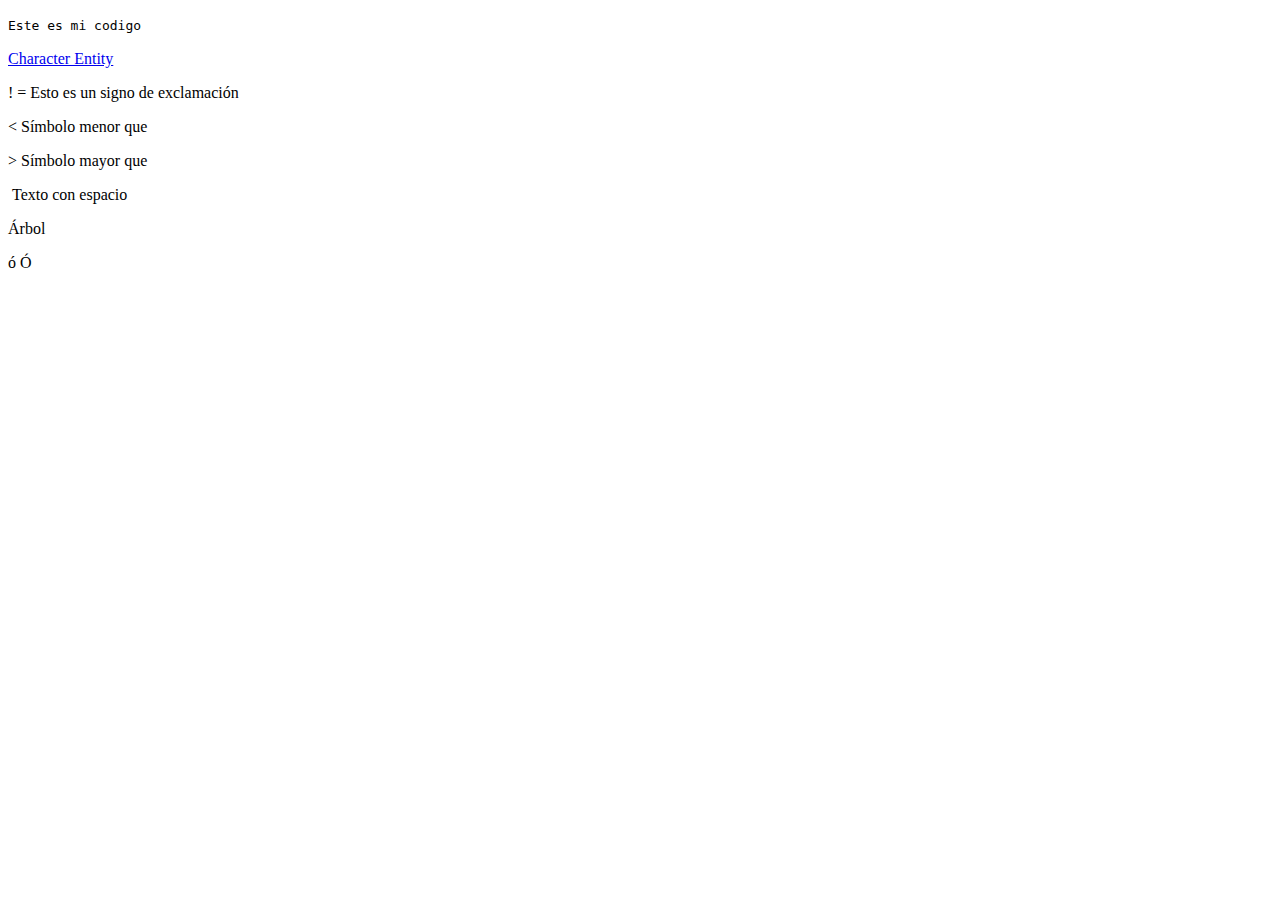
<file: caracteres/index.html>
<!DOCTYPE html>
<html lang="en">
<head>
    <meta charset="UTF-8">
    <meta name="viewport" content="width=device-width, initial-scale=1.0">
    <title>Caracteres</title>
</head>
<body>
    <p><code>Este es mi codigo</code></p> <!--Sirve para mostrar codigo en una pagina-->
    <!--Como usar el <> y ! sin que html lo interprete como codigo-->
    <!-- Para eso vamos a usar el  "Character entity"-->
    <a href="https://tools.w3cub.com/html-entities" target="_blank">Character Entity</a>
    <p>&excl; &equals; Esto es un signo de exclamación</p>
    <p>&lt; Símbolo menor que </p>
    <p>&gt; Símbolo mayor que</p>
    <p>&nbsp;Texto con espacio</p><!--Este espacio no se divide en dos lineas por el navegador, se respeta-->
    <p>&Aacute;rbol</p> <!--Se usa para darle tilde a una letra que quieras-->
    <p>&oacute;&nbsp;&Oacute;</p><!--Se usa tanto en letras MAYUSCULAS y minusculas-->

</body>
</html>
</file>
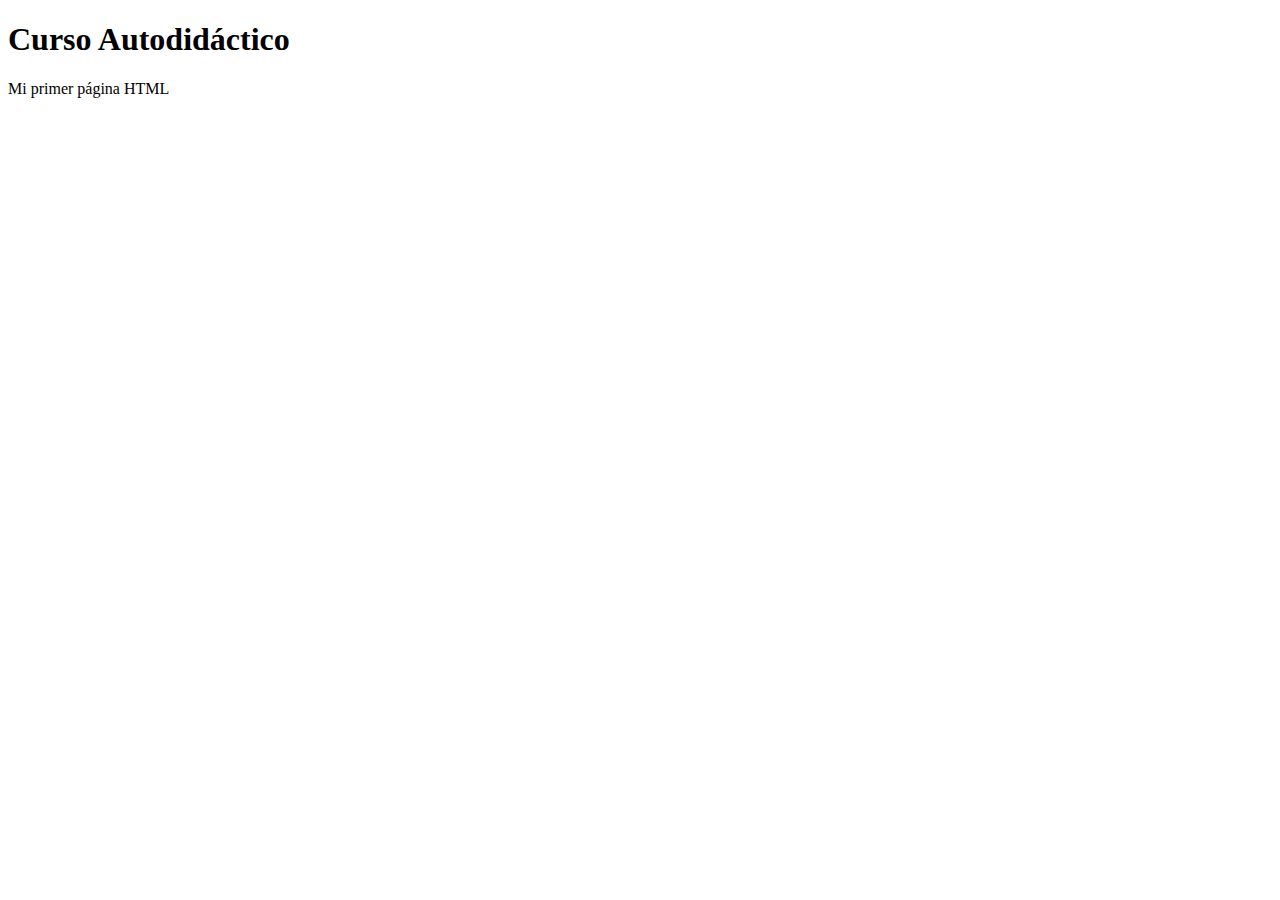
<file: conceptos-html/index.html>
<!DOCTYPE html>
<html lang="es">
  <!--Lo que está en head va arriba de la barra-->
  <!--La mayoria de etiquetas tienen un inicio y final y pueden tener etiquetas dentro de etiquetas-->
  <!--Tambien las etiquetas tienen atributos-->
  <!--Algunas etiquetas pueden tener etiquetas hijas-->
  <head>
    <!-- Si se abre etiqueta se cierra por mas que no tenga elemento dentro,
    un ejemplo es el meta-->
    
    <!--meta no se le puede poner contenido, solo atributos-->
    <meta charset="UTF-8" />
    <meta name="viewport" content="width=device-width, initial-scale=1.0" />
    <!--La etiqueta tittle el unico atributo puede recibir es el de lang y no puede contener otras 
    etiquetas hijas-->
    <title lang="es">Curso de HTML</title>
  </head>
  <!--Todo lo que va en body se visualiza en el navegador web-->
  <body>
    <!--En H1 se pueden poner atributos globales-->
    <h1>Curso Autodidáctico</h1>
    <!--La etiqueta p recibe atributos globales-->
    <p>Mi primer página HTML</p>
  </body>
</html>
</file>
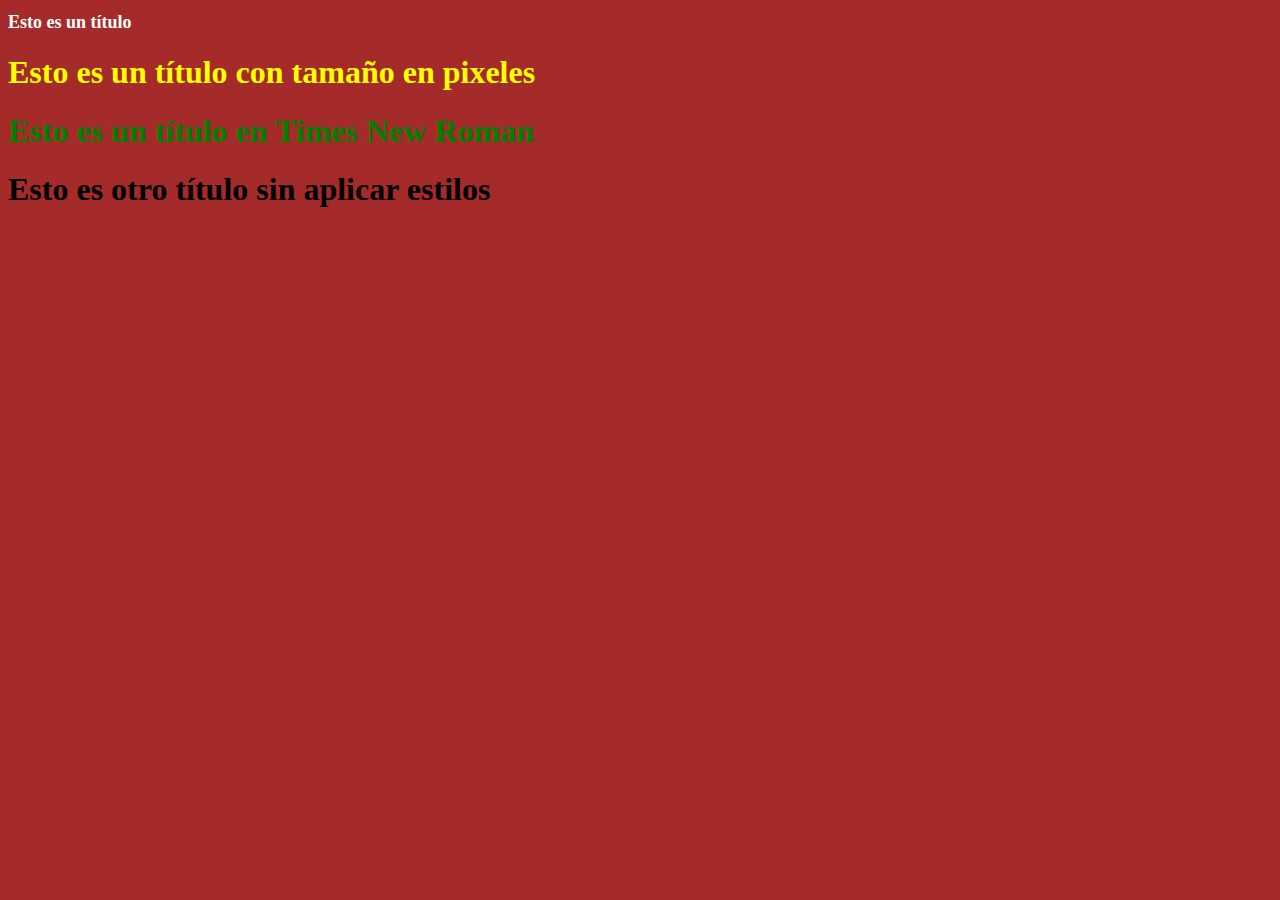
<file: estilos/index.html>
<!DOCTYPE html>
<html lang="en">
<head>
    <meta charset="UTF-8">
    <meta name="viewport" content="width=device-width, initial-scale=1.0">
    <title>Style Css</title>
</head>
<!--background cambia el color de fondo de una pagina-->
<!--Los colores podemos poner los que nos dice html o por codigo RGB-->
<body style="background-color: brown;">
    <!--Fontsize cambia el tamaño de la palabra-->
    <!--La etiqueta style separa otras herramientas con ";" -->
    <h1 style="color: white;font-size:large;">Esto es un título</h1>
    <h1 style="color: yellow;font: size 50px;">Esto es un título con tamaño en pixeles</h1>
    <h1 style="color: green;font-family:'Times New Roman', Times, serif ;">Esto es un título en Times New Roman</h1>


    <h1>Esto es otro título sin aplicar estilos</h1>
</body>
</html>
</file>
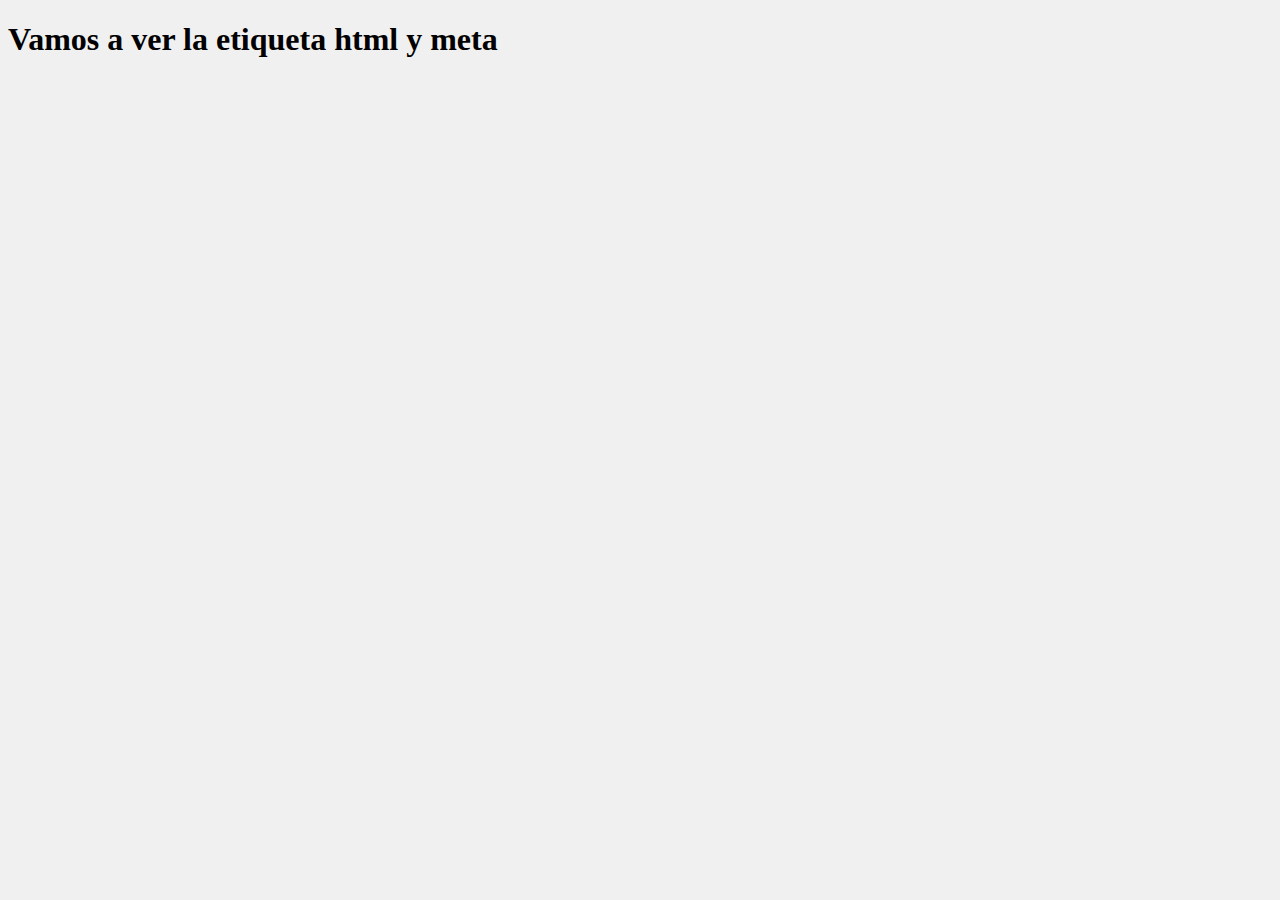
<file: html y meta/index.html>
<!DOCTYPE html>

<html lang="es" dir="ltr" class="mi-clase" style="background-color: #f0f0f0;">
<!-- lang Especifica el idioma principal del contenido del documento-->
<!--dir: La dirección del texto se establece de izquierda a derecha (ltr). izquierda a derecha
class: Se aplica una clase llamada "mi-clase".
style: Se define un estilo en línea para el fondo del elemento.
-->
<head>
  <meta charset="UTF-8"><!--sirve para poner tildes-->
  <meta name="viewport" content="width=device-width, initial-scale=1.0"><!--ajuste para multiplataformas-->
  <meta name="author" content="Braian Otondo"><!--añade nombre de autor-->

  <title>Título de barra</title>
</head>
<body>
  <h1>Vamos a ver la etiqueta html y meta</h1>

</body>
</html>
</file>
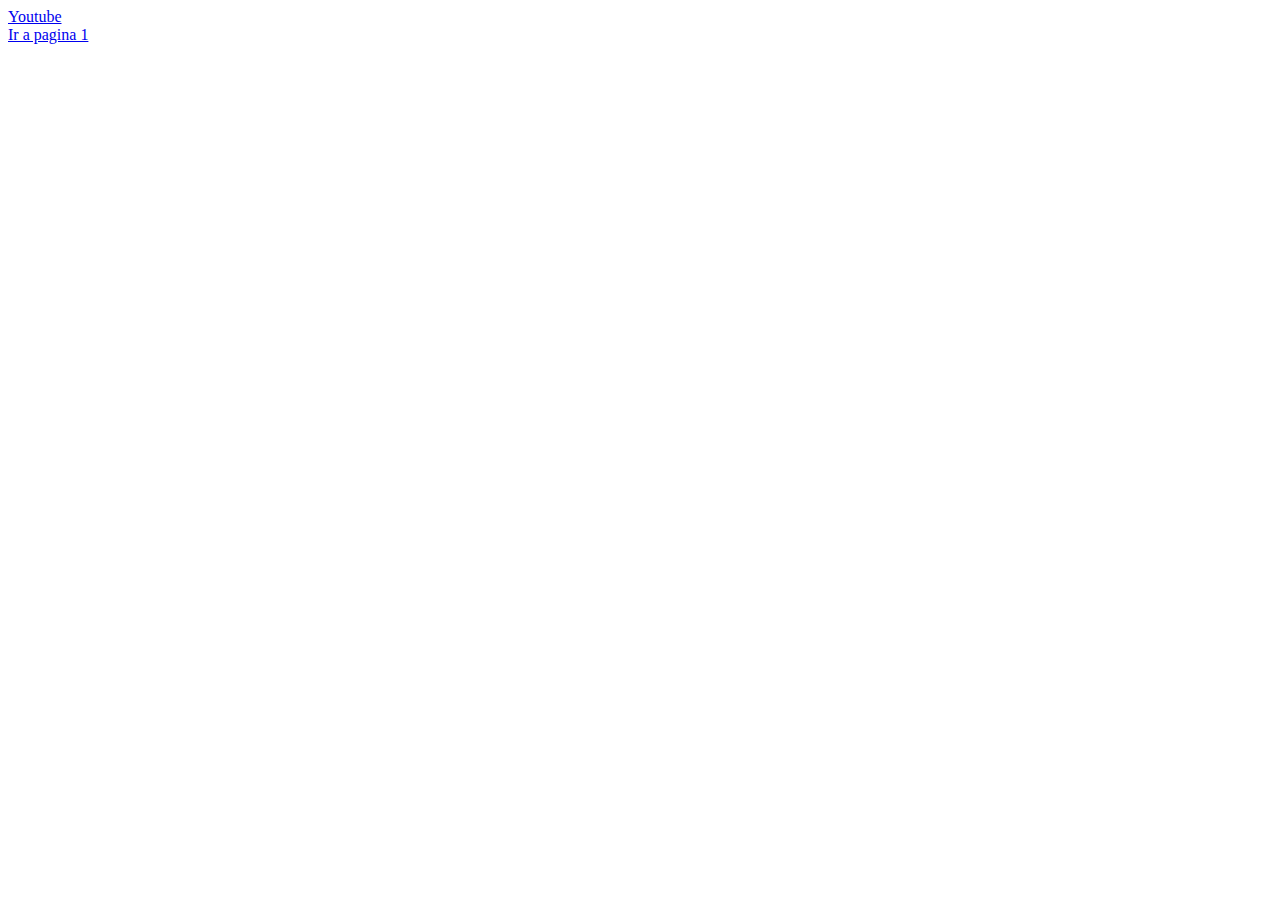
<file: links/index.html>
<!DOCTYPE html>
<html lang="en">
<head>
    <meta charset="UTF-8">
    <meta name="viewport" content="width=device-width, initial-scale=1.0">
    <title>Uso de Links</title>
</head>
<body>
    <a href="https://www.youtube.com" target="_blank">Youtube</a><!--href contiene el url mientras que la etiqueta a muestra-->
    <!--_blanck abre nueva pestaña al ir al link-->
    <br/>
    <a href="pagina1.html">Ir a pagina 1</a><!--No solo podemos poner links sino otras paginas html-->
    <!--TRUCO con ctrl + espacio podemos ver las paginas que podemos vincular-->
</body>
</html>
</file>
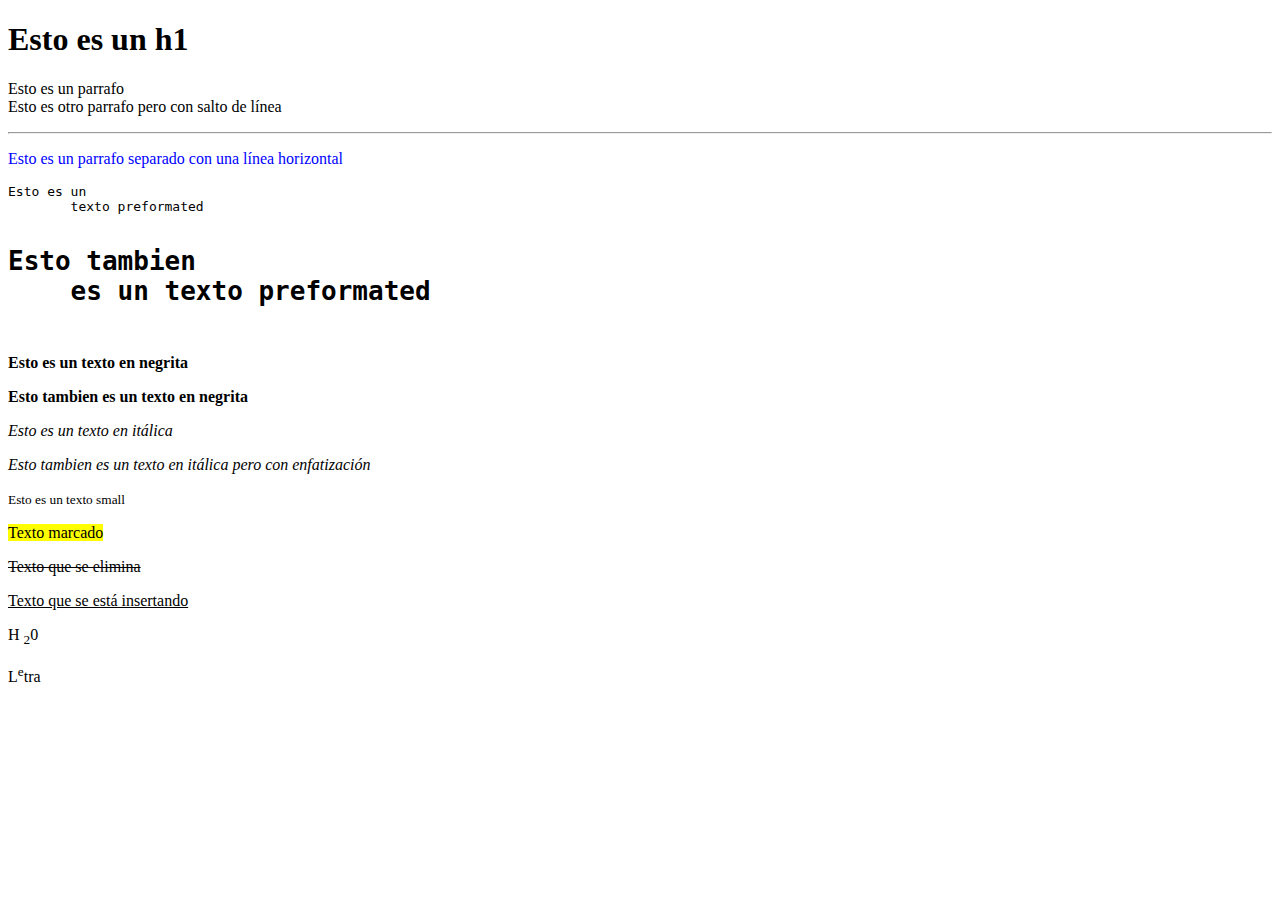
<file: parrafo/index.html>
<!DOCTYPE html>
<html lang="en">
<head>
    <meta charset="UTF-8">
    <meta name="viewport" content="width=device-width, initial-scale=1.0">
    <title>Parrafos</title>
</head>
<body>
    <h1>Esto es un h1</h1>
    <p title="Estas en un parrafo">Esto es un parrafo <br/>Esto es otro parrafo pero con salto de línea</p>
   <hr><!--Esto es para separar con una linea horizontal-->
   <p title="Estas en otro parrrafo de color azul" style="color: blue;">Esto es un parrafo separado con una línea horizontal</p>
    <pre>Esto es un 
        texto preformated
    </pre>
    <pre><h1>Esto tambien
    es un texto preformated
    </h1></pre>
<p><b>Esto es un texto en negrita</b></p>
<!-- se utiliza para denotar que el texto marcado es importante desde el punto de vista semántico 
o de significado.-->
<p><strong>Esto tambien es un texto en negrita</strong></p>
<p><i>Esto es un texto en itálica</i></p>
<!--Al igual que strong "em" da importancia a este texto al documento html -->
<p><em>Esto tambien es un texto en itálica pero con enfatización</em></p>
<!--small es un tamaño para textos-->
<p><small>Esto es un texto small</small></p>
<!--El mark lo marca como si fuera un marcador-->
<p><mark>Texto marcado</mark> </p>
<p><del>Texto que se elimina</del></p>
<p><ins>Texto que se está insertando</ins></p>
<p>H <sub>2</sub>0</p> <!--Letra chiquita abajo significa sub-->
<p>L<sup>e</sup>tra</p><!--Letra chiquita arriba significa sup-->
</body>
</html>
</file>
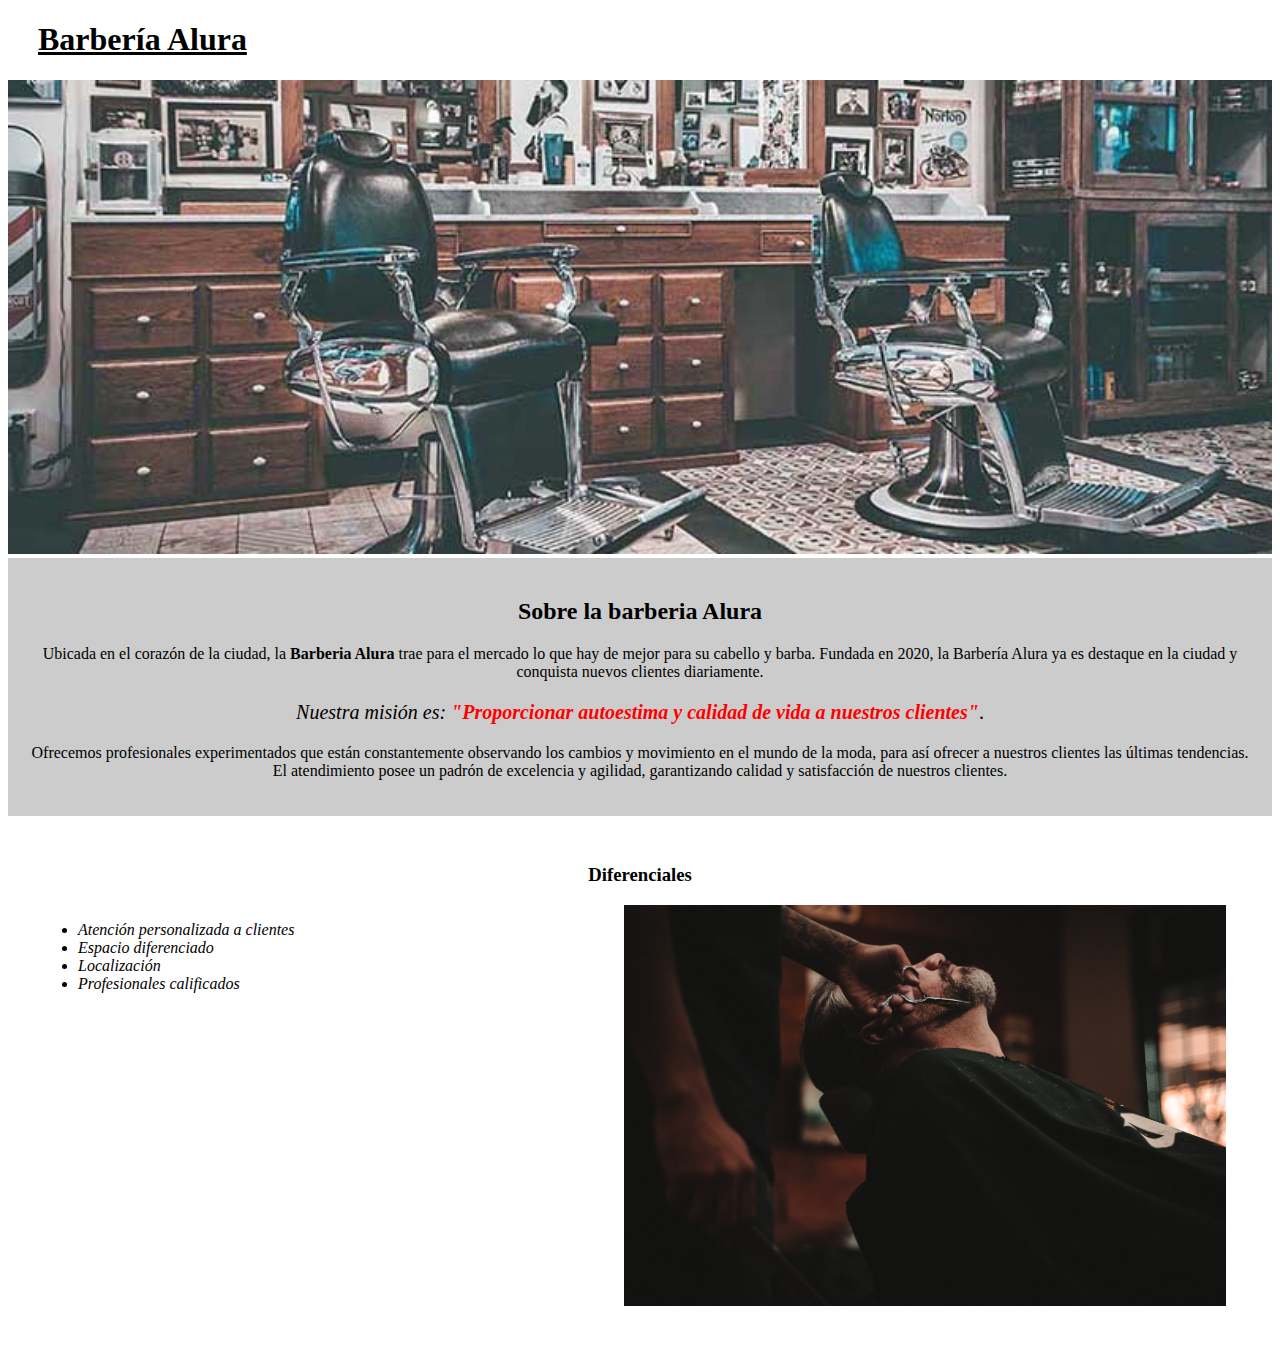
<file: practica_barberia/index.html>
<!DOCTYPE html>
<html lang="en"> <!--Define el idioma de la pagina para que puedan traducirlo en otros paises-->
<head>
    <!--UTF-8 Es para poner el lenguaje de region -->
    <!--Es para que reconozca los caracteres, sino el navegador va mostrar errores en las letras-->
    <meta charset="UTF-8">
    <meta name="viewport" content="width=device-width, initial-scale=1.0">
    <!--Con referencia-->
    <link rel="stylesheet" href="style.css">
    <title>Barberia Alura</title>
    <!--Esto evita la repeticion de propiedades a etiquetas con css-->
    <!--<style>
        p{
            text-align: center;
        }
    </style> -->
</head>
<body>
    <div>
        <!--Header es para poner encabezados, ya se pone negrita por defecto-->
        <header>
            <h1 class="titulo-principal"><u>Barbería Alura</u></h1>
        </header>
        
    </div>
    <!--No tiene cierre porque es una referencia-->
    <img id="banner" src="banner/banner.jpg">
    <div class="principal">
        <!--la etiqueta <u> aplica subrayado-->
        <h2 class="titulo-centralizado"><strong>Sobre la barberia Alura</strong></h2>
        <!--Este es un claro ejemplo de una hoja en cascada, cada etiqueta y atributo cambia a la
         de adentro-->
          <p>Ubicada en el corazón de la ciudad, la <strong>Barberia Alura</strong> trae para el mercado lo que hay de mejor para su cabello y barba. Fundada en 2020, la Barbería Alura ya es destaque en la ciudad y conquista nuevos clientes diariamente. </p>
    
         <p id="mision"> <em>Nuestra misión es: <strong>"Proporcionar autoestima y calidad de vida a nuestros clientes"</strong></em>.</p>
        <p>Ofrecemos profesionales experimentados que están constantemente observando los cambios y movimiento en el mundo de la moda, para así ofrecer a nuestros clientes las últimas tendencias. El atendimiento posee un padrón de excelencia y agilidad, garantizando calidad y satisfacción de nuestros clientes.</p>
        <!--Esta metodologia es in line, agregar cambios css repetitivos a distintas etiquetas-->
    </div>
    <!--Div es para dividir distintos contexto de sectores-->
    <div class="diferenciales">
        <h3 class="titulo-centralizado">Diferenciales</h2>
        <!--ul usa espacio de bloque para cada etiqueta de letra
        en este caso li. por eso las imagenes no se ponen a su costado-->
        <ul>
            <li class="items">Atención personalizada a clientes</li>
            <li class="items">Espacio diferenciado</li>
            <li class="items">Localización</li>
            <li class="items">Profesionales calificados</li>
        </ul>
        <img class="imgDiferenciales" src="diferenciales/diferenciales.jpg">
    </div>
 </body>
</html>
</file>
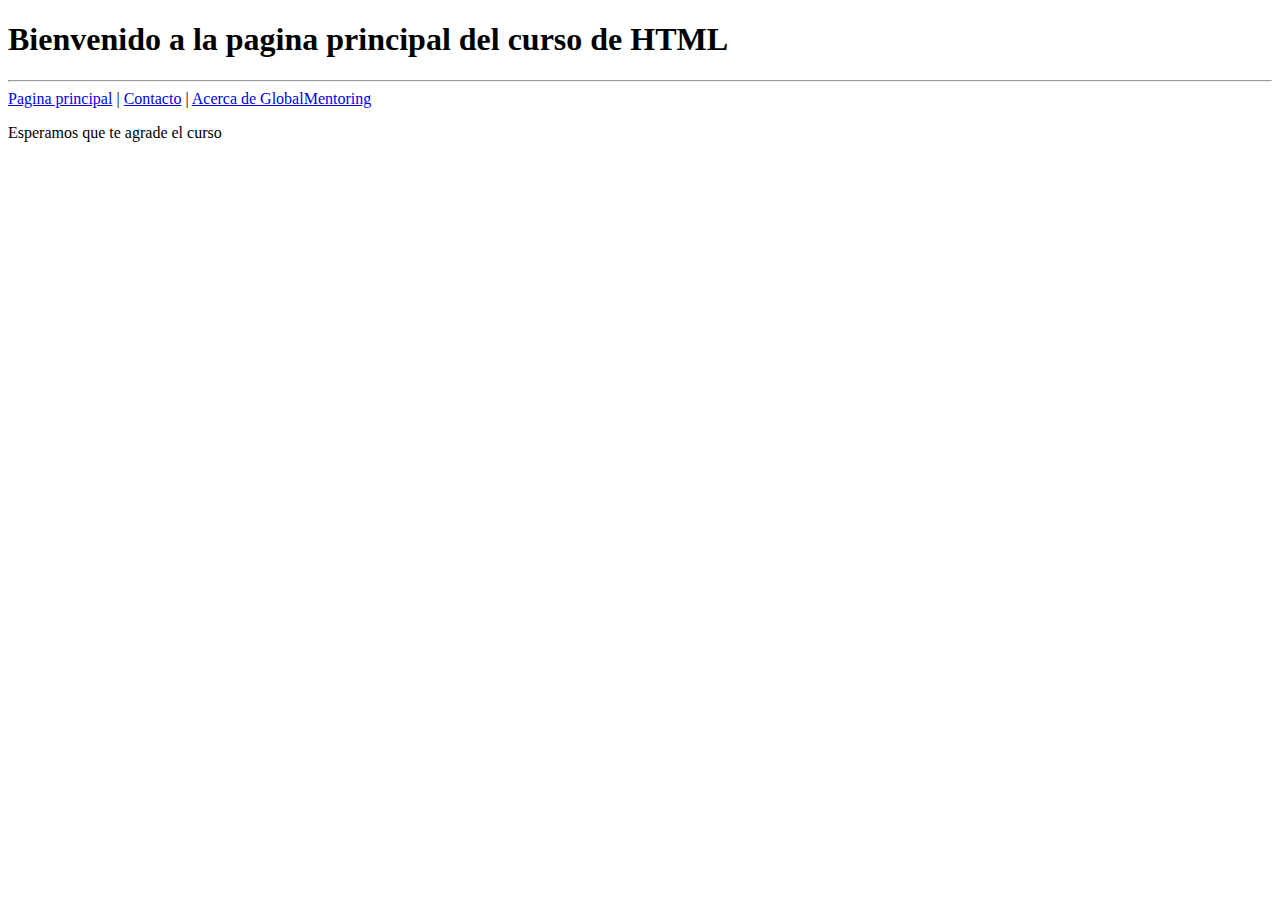
<file: practica_links/index.html>
<!DOCTYPE html>
<html lang="en">
<head>
    <meta charset="UTF-8">
    <meta name="viewport" content="width=device-width, initial-scale=1.0">
    <title>Universidad html</title>
</head>
<body>
    <h1>Bienvenido a la pagina principal del curso de HTML</h1>
    <hr/>

    <a href="index.html">Pagina principal</a>
    |   
    <a href="contacto.html">Contacto</a>
    |
    <a href="acerca.html">Acerca de GlobalMentoring</a> 
    <p>Esperamos que te agrade el curso</p>
</body>
</html>
</file>
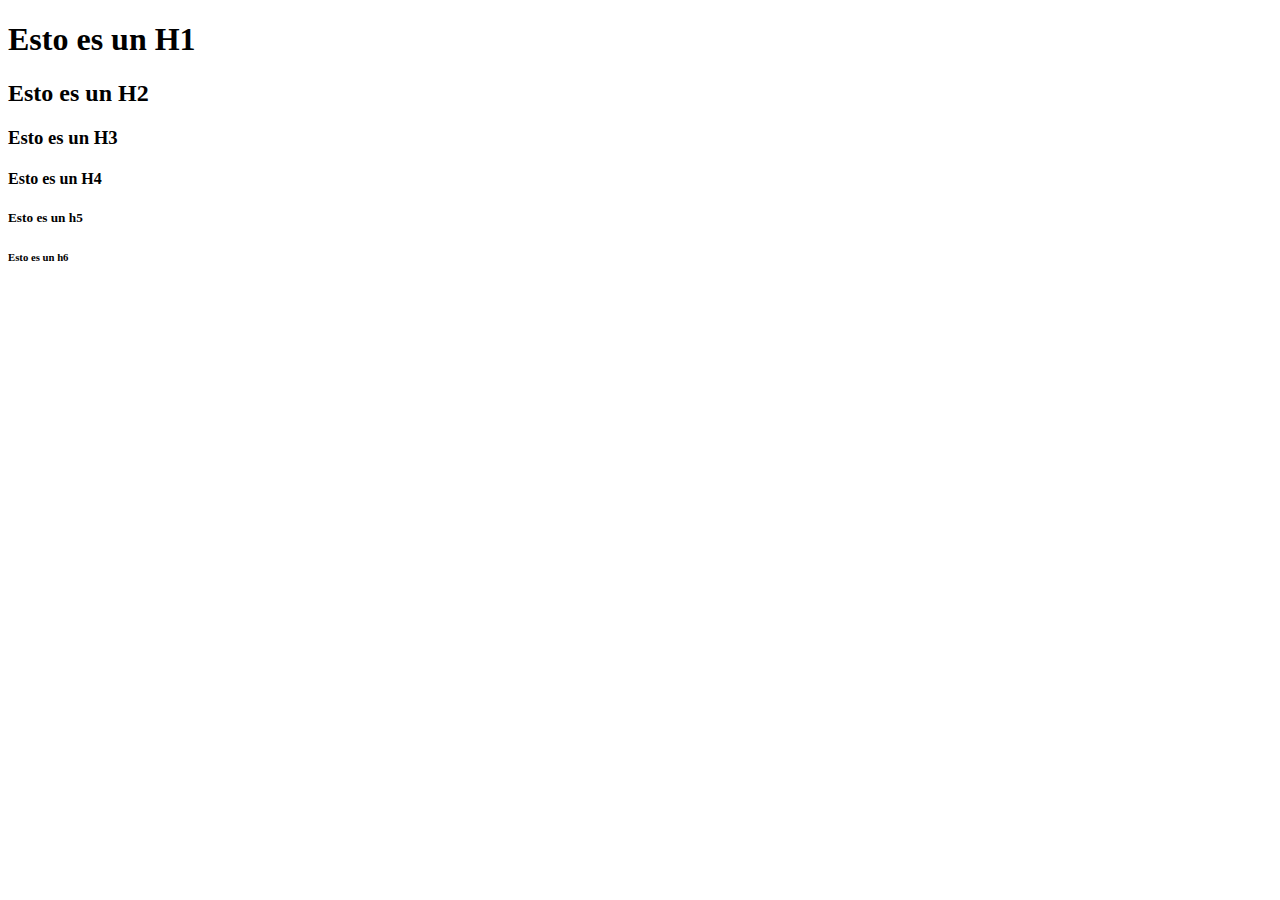
<file: titulos/index.html>
<!DOCTYPE html>
<html lang="en">
<head>
    <meta charset="UTF-8">
    <meta name="viewport" content="width=device-width, initial-scale=1.0">
    <title>Títulos</title>
</head>
<body>
    <h1>Esto es un H1</h1><!--Genera salto de linea automatico-->
    <h2>Esto es un H2</h2><!--Puden usar atributos globales: son los que se pueden utilizar en cualquier etqiueta html-->
    <h3>Esto es un H3</h3>
    <h4>Esto es un H4</h4>
    <h5>Esto es un h5</h5>
    <h6>Esto es un h6</h6>
</body>
</html>
</file>
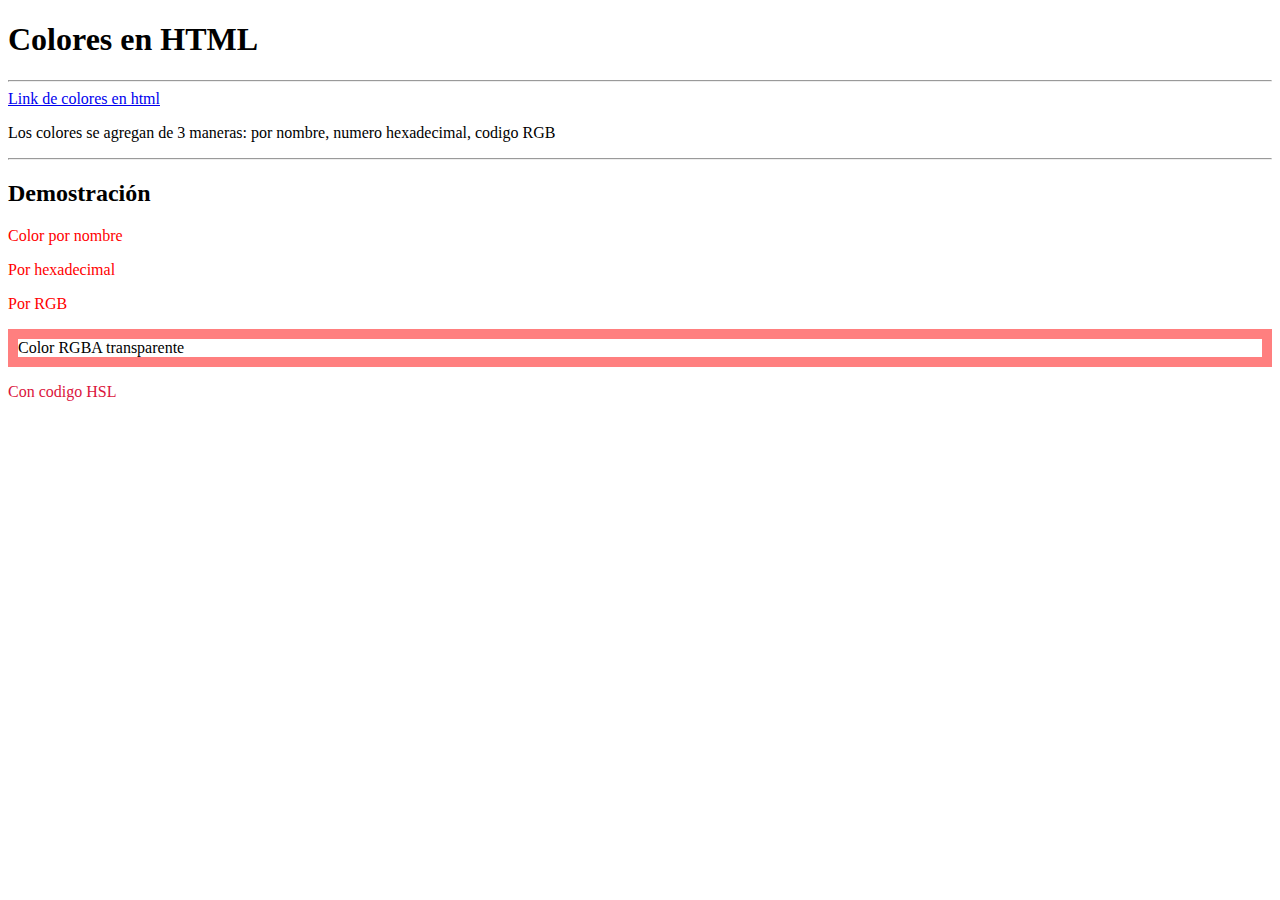
<file: html_con_css/colores/index.html>
<!DOCTYPE html>
<html lang="en">
<head>
    <meta charset="UTF-8">
    <meta name="viewport" content="width=device-width, initial-scale=1.0">
    <title>COLORES</title>
</head>
<body>
    <h1>Colores en HTML</h1>
    <hr>
    <a href="https://htmlcolorcodes.com/color-names/" target="_blank" >Link de colores en html</a>
    <p>Los colores se agregan de 3 maneras: por nombre, numero hexadecimal, codigo RGB</p>
    <hr>
    <h2>Demostración</h2>
    <p style="color: red;">Color por nombre</p>
    <p style="color: #FF0000;">Por hexadecimal</p>
    <p style="color:rgb(255,000,000);">Por RGB</p>
    <p style="border:10px solid rgba(255,000,000,0.5);">Color RGBA transparente</p> <!--50% de nivel de transparencia-->
    <!--El ultimo casillero de RBGA indica el nivel de transparencia del color RGBA-->
    <p style="color: hsl(348, 83%, 47%);">Con codigo HSL</p>
    
</body>
</html>
</file>
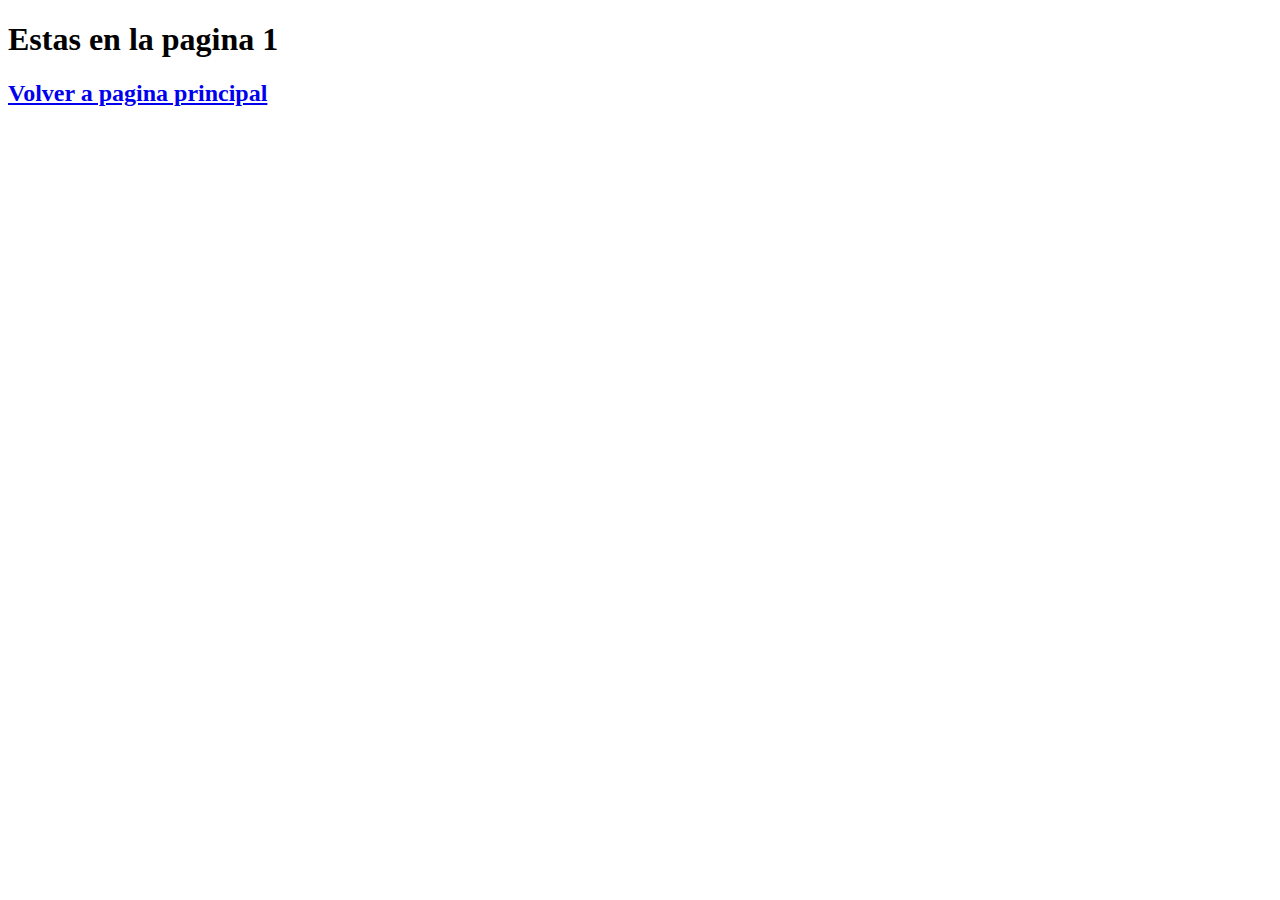
<file: links/pagina1.html>
<!DOCTYPE html>
<html lang="en">
<head>
    <meta charset="UTF-8">
    <meta name="viewport" content="width=device-width, initial-scale=1.0">
    <title>Pagina1</title>
</head>
<body>
    <h1>Estas en la pagina 1</h1>
    <h2><a href="index.html">Volver a pagina principal</a></h2>
</body>
</html>
</file>
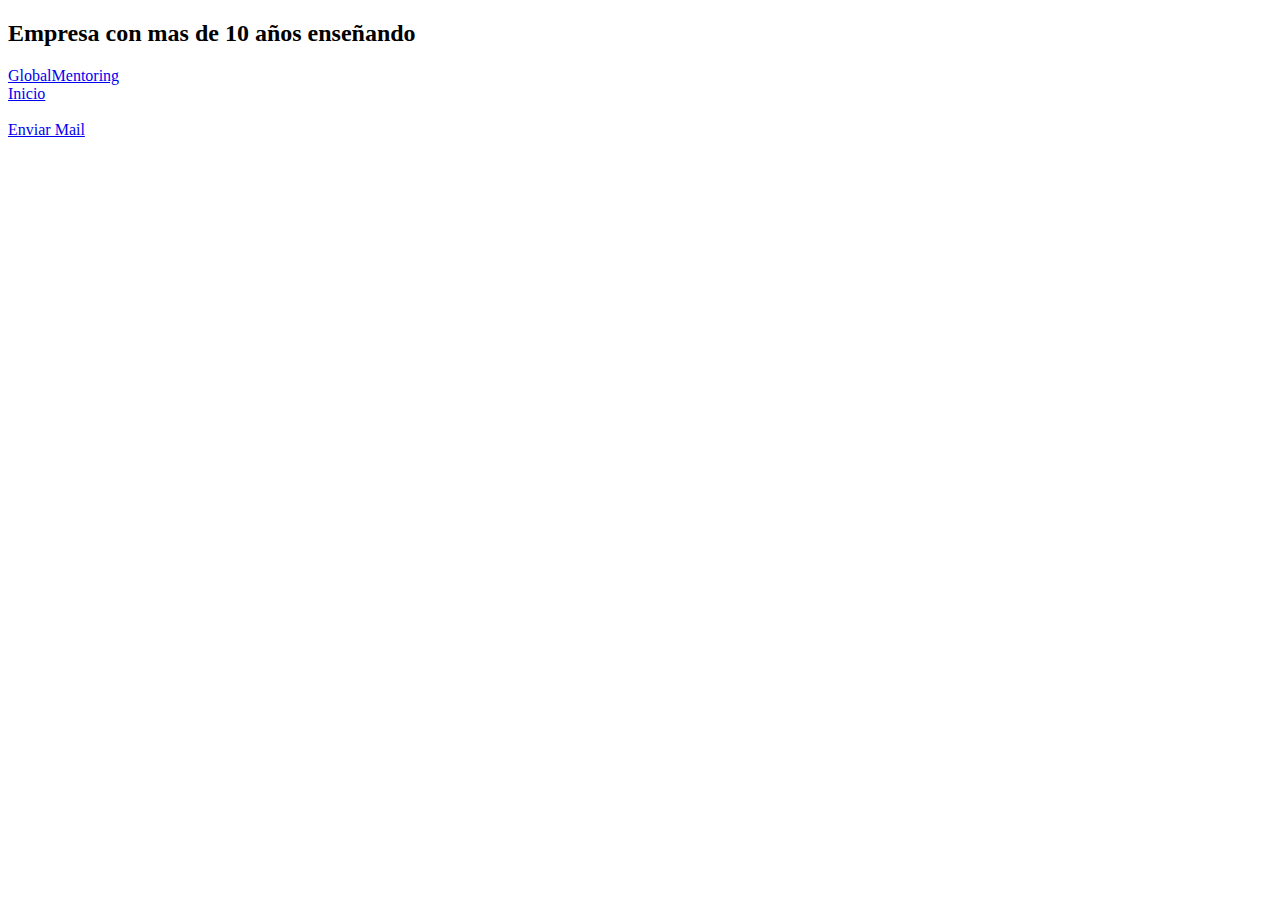
<file: practica_links/acerca.html>
<!DOCTYPE html>
<html lang="en">
<head>
    <meta charset="UTF-8">
    <meta name="viewport" content="width=device-width, initial-scale=1.0">
    <title>Acerca de GlobalMentoring</title>
</head>
<body>
    <title>Acerca de GlobalMentoring</title>
    <h2>Empresa con mas de 10 años enseñando</h2>
    <a href="http://globalmentoring.com.mx/" target="_blank">GlobalMentoring</a>
    <br>
    <a href="index.html">Inicio</a>
    <br><br/>
    <a href="mailto:informes@globalmentoring.com.mx?subject=Contacto&body=prueba email">Enviar Mail</a>
    
</body>
</html>
</file>
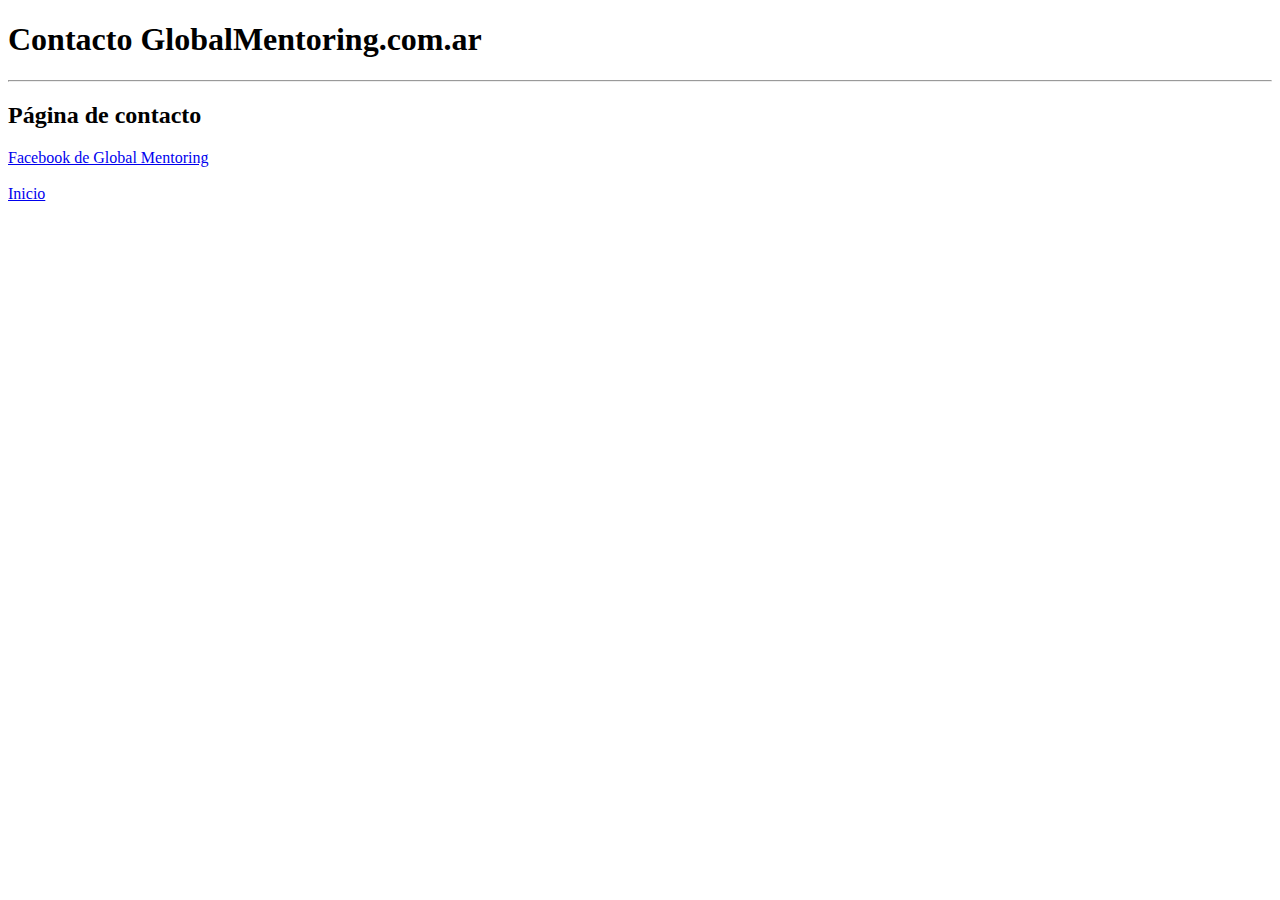
<file: practica_links/contacto.html>
<!DOCTYPE html>
<html lang="en">
<head>
    <meta charset="UTF-8">
    <meta name="viewport" content="width=device-width, initial-scale=1.0">
    <title>Contacto</title>
</head>
<body>
    <h1>Contacto GlobalMentoring.com.ar</h1>
    <hr>
    <h2>Página de contacto</h2>
    <a href="https://facebook.com/globalmentoring" target="_blank">Facebook de Global Mentoring</a>
    <br><br/>
    <a href="index.html">Inicio</a>
</body>
</html>
</file>
<file: practica_barberia/style.css>
/*Tener orden de etiquetas igual al html*/
/*
background es el fondo de la etiqueta de letra
en este caso lo hace a todo el body, no a una etiqueta sola de letra
*/
/*
body{
    background: #cccccc;      Si quiero a todo el body es asi,     
}*/
/*Si lo quiero separado por secciones div es así*/
/*padding es el espacio interno de un div, el cuadrado*/
.principal{
    background: #cccccc;
    padding: 20px;
}

/*ancho*/
#banner{
    width: 100%;
}
.titulo-principal{
    padding-left: 30px;
}
/*Text aling= significa alinear el texto.
Hacer esto es una mala practica, ya si tenemos
definido los h2 y otro h3 que hace lo mismo o con misma caracteristica
necesita una class, para no repetir codigo*/
/*h2{
    text-align: center;
}*/
/*Asi se llama una Class*/
.titulo-centralizado{
    text-align: center;
}
p{
    text-align: center;
}

/*Especifica que tipo de strong quiero que cambia en este caso em strong*/
em strong{
    color: red;
}
/*El font size viene por defecto en 16. El tamaño de las letras
para poner estilos a etiquetas especificas debemos ponerle id en html y llamarla con #
*/
#mision{
    font-size:20px;;
}
.diferenciales{
    background: #ffffff;
    padding: 30px;
}

.items{
    font-style: italic;
}
/*Inline block significa que puede ocupar un área
 específica en la página  en este caso en la linea de bloque de ul y puede contener 
 otros elementos dentro de él.*/
 /*Vertical-aling posiciona el estilo de lo que queremos en disintas
 posiciones
 */
 ul{
    display: inline-block;
    vertical-align: top;
    width: 30%;
    margin-right: 15%;
 }
.imgDiferenciales{
    width: 50%;
}
</file>
